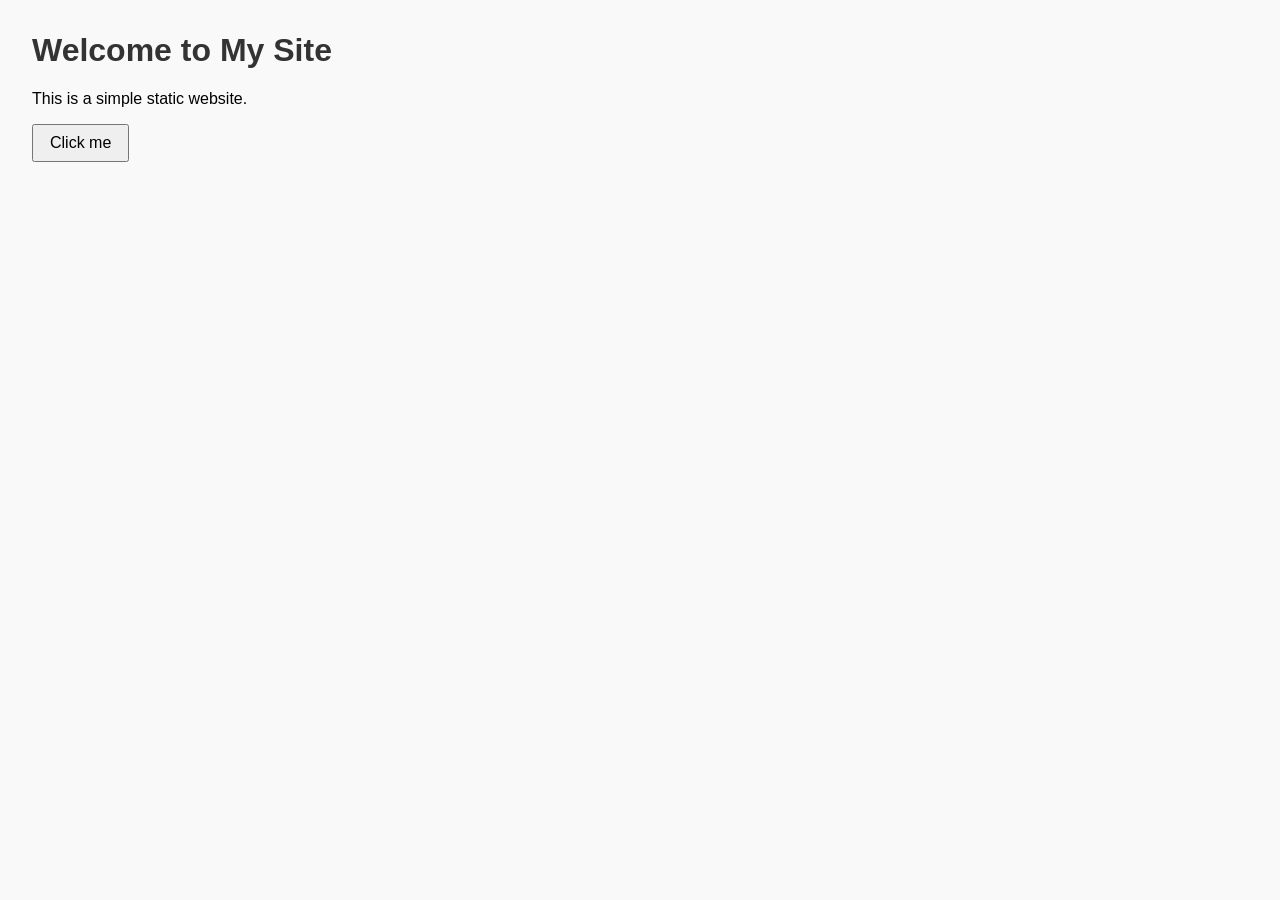
<file: index.html>
<!DOCTYPE html>
<html lang="en">
<head>
  <meta charset="UTF-8">
  <meta name="viewport" content="width=device-width, initial-scale=1.0">
  <title>Simple Site</title>
  <link rel="stylesheet" href="style.css">
</head>
<body>
  <h1>Welcome to My Site</h1>
  <p>This is a simple static website.</p>
  <button id="greet">Click me</button>
  <script src="script.js"></script>
</body>
</html>
</file>
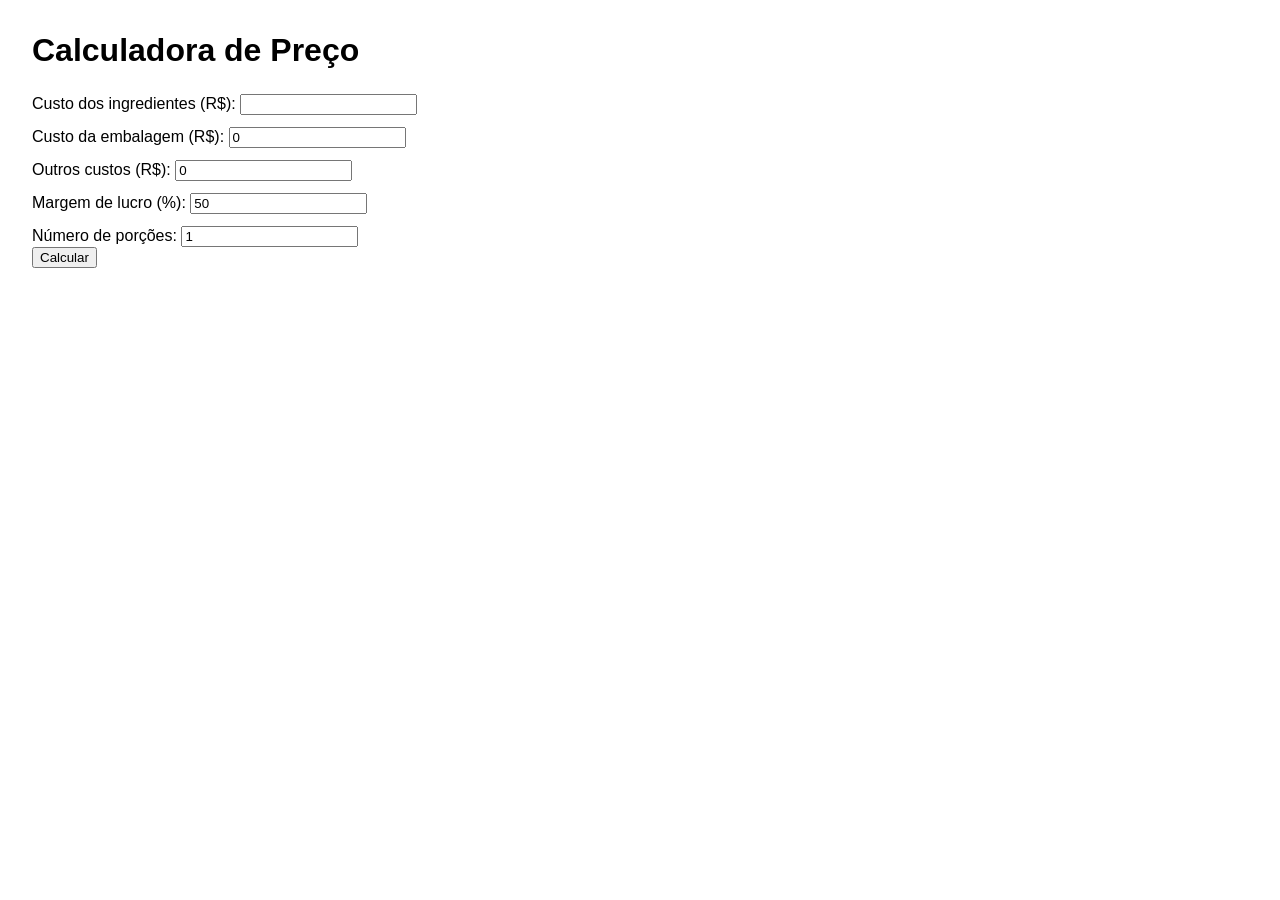
<file: precificacao.html>
<!doctype html>
<html lang="pt-BR">
  <head>
    <meta charset="UTF-8" />
    <title>Precificação para Confeitarias</title>
    <style>
      body {
        font-family: Arial, sans-serif;
        margin: 2rem;
      }
      label {
        display: block;
        margin-top: 0.5rem;
      }
      input {
        margin-top: 0.25rem;
      }
      #result {
        margin-top: 1rem;
        font-weight: bold;
      }
    </style>
  </head>
  <body>
    <h1>Calculadora de Preço</h1>
    <form id="pricingForm">
      <label>
        Custo dos ingredientes (R$):
        <input type="number" id="ingredientes" step="0.01" min="0" required />
      </label>
      <label>
        Custo da embalagem (R$):
        <input type="number" id="embalagem" step="0.01" min="0" value="0" />
      </label>
      <label>
        Outros custos (R$):
        <input type="number" id="outros" step="0.01" min="0" value="0" />
      </label>
      <label>
        Margem de lucro (%):
        <input type="number" id="lucro" step="0.01" min="0" value="50" />
      </label>
      <label>
        Número de porções:
        <input type="number" id="porcoes" min="1" value="1" />
      </label>
      <button type="submit">Calcular</button>
    </form>
    <div id="result"></div>

    <script>
      const form = document.getElementById("pricingForm");
      form.addEventListener("submit", function (e) {
        e.preventDefault();
        const ingredientes =
          parseFloat(document.getElementById("ingredientes").value) || 0;
        const embalagem =
          parseFloat(document.getElementById("embalagem").value) || 0;
        const outros = parseFloat(document.getElementById("outros").value) || 0;
        const lucro = parseFloat(document.getElementById("lucro").value) || 0;
        const porcoes =
          parseInt(document.getElementById("porcoes").value, 10) || 1;

        const custoTotal = ingredientes + embalagem + outros;
        const precoTotal = custoTotal * (1 + lucro / 100);
        const precoPorPorcao = precoTotal / porcoes;

        document.getElementById("result").textContent =
          "Preço total: R$ " +
          precoTotal.toFixed(2) +
          " | Preço por porção: R$ " +
          precoPorPorcao.toFixed(2);
      });
    </script>
  </body>
</html>
</file>
<file: style.css>
body {
  font-family: Arial, sans-serif;
  margin: 2em;
  background-color: #f9f9f9;
}

h1 {
  color: #333;
}

button {
  padding: 0.5em 1em;
  font-size: 1em;
}
</file>
